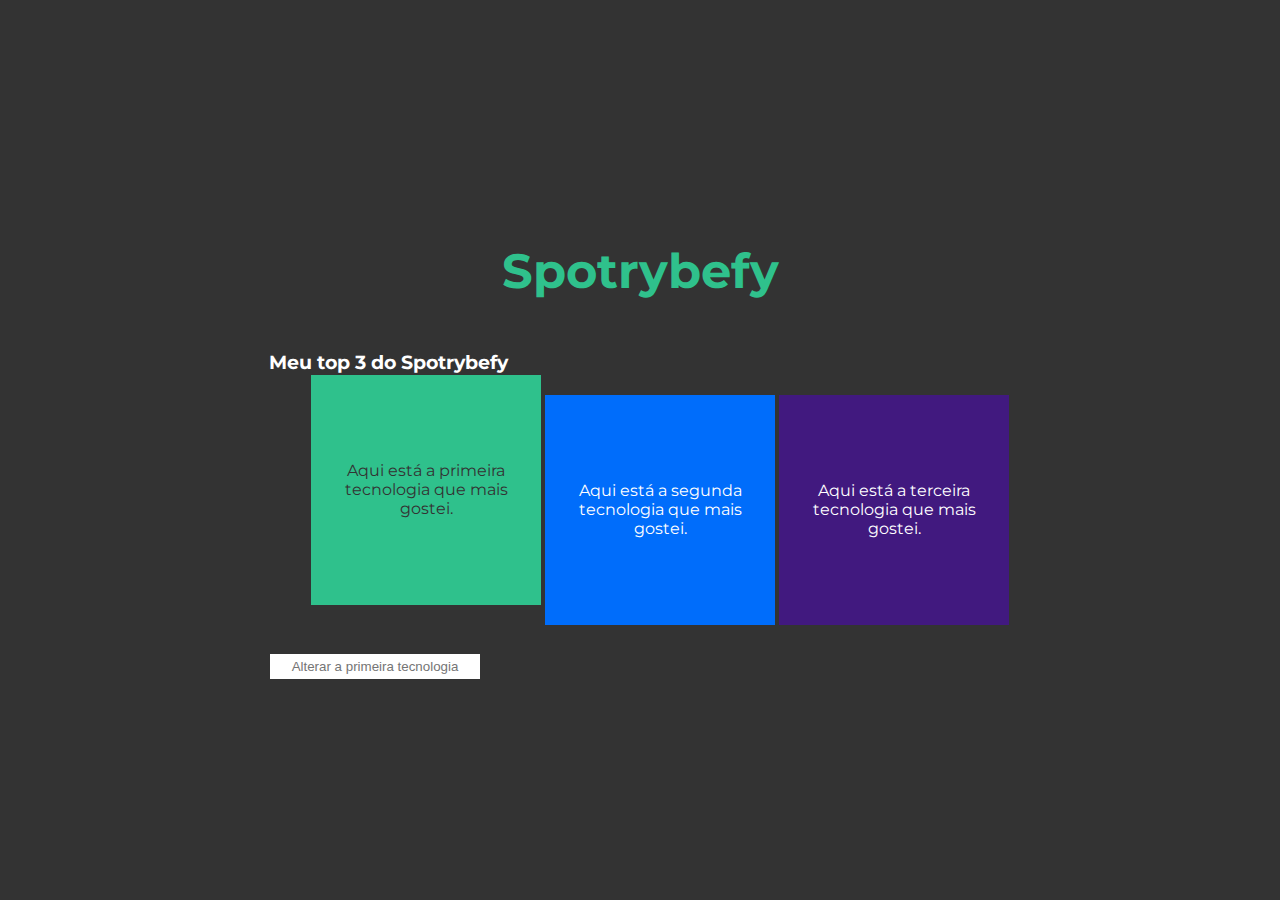
<file: bloco-5-javascript-dom-eventos-e-web-storage/dia-3-javascript-eventos/fixacao/index.html>
<!DOCTYPE html>
<html lang="pt-br">
  <head>
  <meta charset="UTF-8">
  <title>addEventListener</title>
  <link rel="preconnect" href="https://fonts.gstatic.com">
  <link href="https://fonts.googleapis.com/css2?family=Montserrat:wght@400;900&display=swap" rel="stylesheet">
  <link rel="stylesheet" href="style.css">
  </head>
  <body>
    <header> 
      <h1>Spotrybefy</h1>
    </header>
    <main>
      <h3 id="my-spotrybefy">Meu top 3 do Spotrybefy</h3>
      <ul class="container">
        <li class="tech" id="first-li">Aqui está a primeira tecnologia que mais gostei.</li>
        <li id="second-li">Aqui está a segunda tecnologia que mais gostei.</li>
        <li id="third-li">Aqui está a terceira tecnologia que mais gostei.</li>
      </ul>
      <input type="text" id="input" placeholder="Alterar a primeira tecnologia">      
    </main>
    <script src="main.js"></script>
  </body>
</html>
</file>
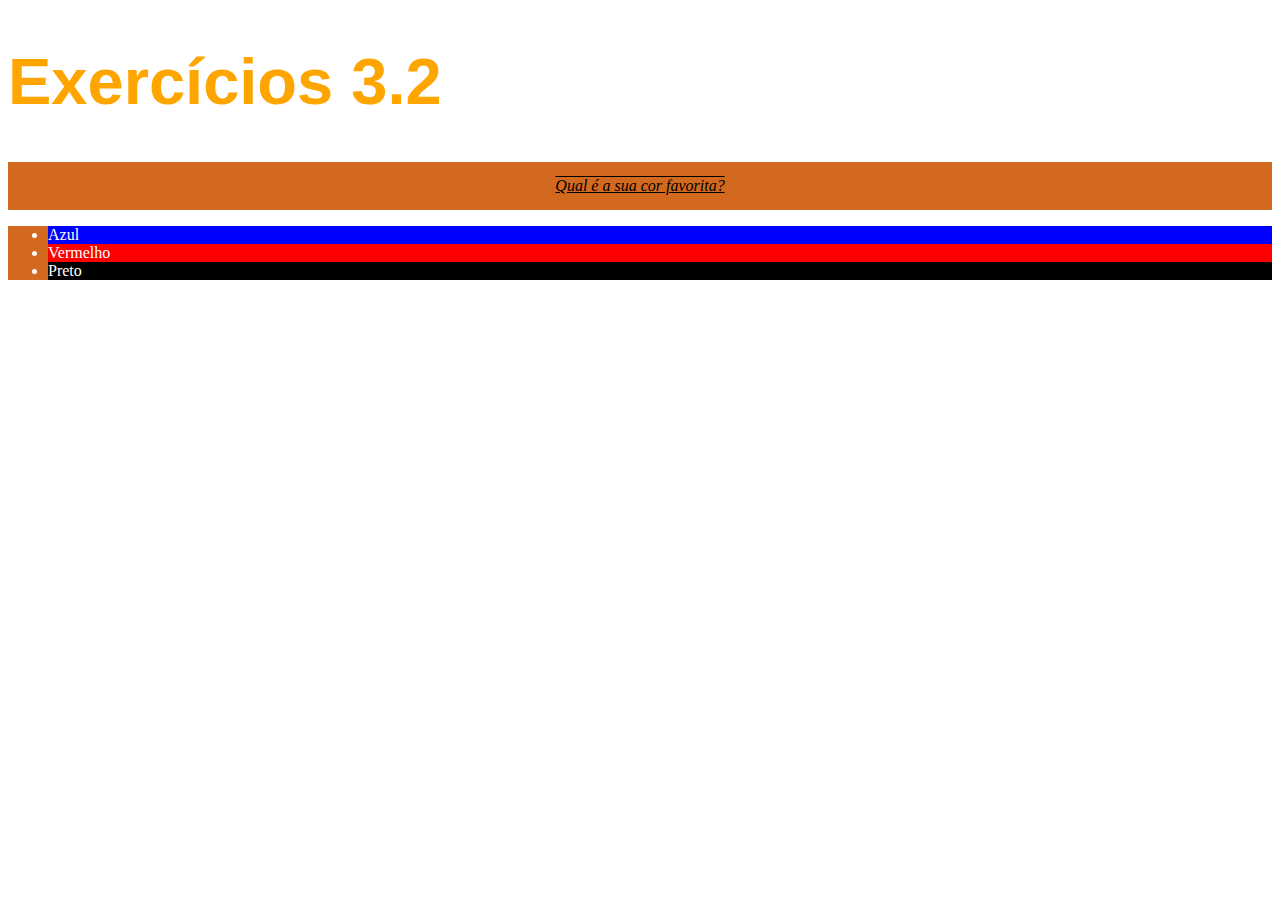
<file: fundamentos/bloco-3-introducao-a-html-e-css/dia-2-html-css-primeiros-passos-em-css/index.html>
<!DOCTYPE html>
<html lang="pt-br">
<head>
    <meta charset="UTF-8">
    <title>HTML</title>
    <link rel="stylesheet" type="text/css" href="style.css">
</head>
<body>
    <h1>Exercícios 3.2</h1>
    <p class="ulist">Qual é a sua cor favorita?</p>
    <ul class="ulist">
        <li id="azul">Azul</li>
        <li id="vermelho">Vermelho</li>
        <li id="preto">Preto</li>
    </ul>
</body>
</html>
</file>
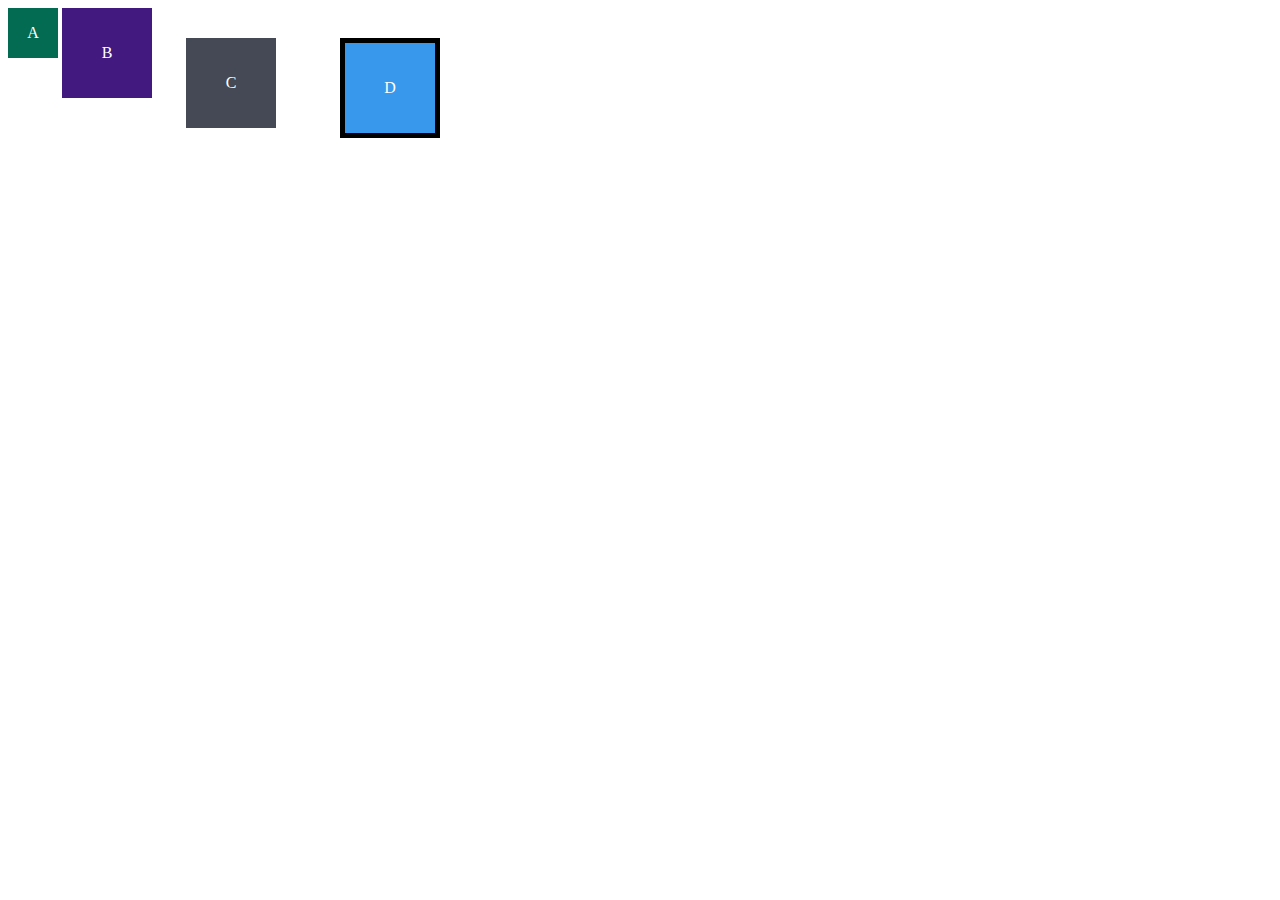
<file: fundamentos-3.3/bloco-3-introducao-a-html-e-css/dia-3-html-css-seletores-e-posicionamento/1-Box-Model/index.html>
<!DOCTYPE html>
<html lang="en">

<head>
    <meta charset="UTF-8">
    <meta name="viewport" content="width=device-width, initial-scale=1.0">
    <title>Exercício de Fixação: box model</title>
    <link rel="stylesheet" href="style.css">
</head>

<body>
    <div class="caixa width-and-height" style="background: #036b52">A</div>
    <div class="caixa width-and-height padding" style="background: #41197f;">B</div>
    <div class="caixa width-and-height padding margin" style="background: #444955">C</div>
    <div class="caixa width-and-height padding margin border" style="background: #3898EC">D</div>
</body>

</html>
</file>
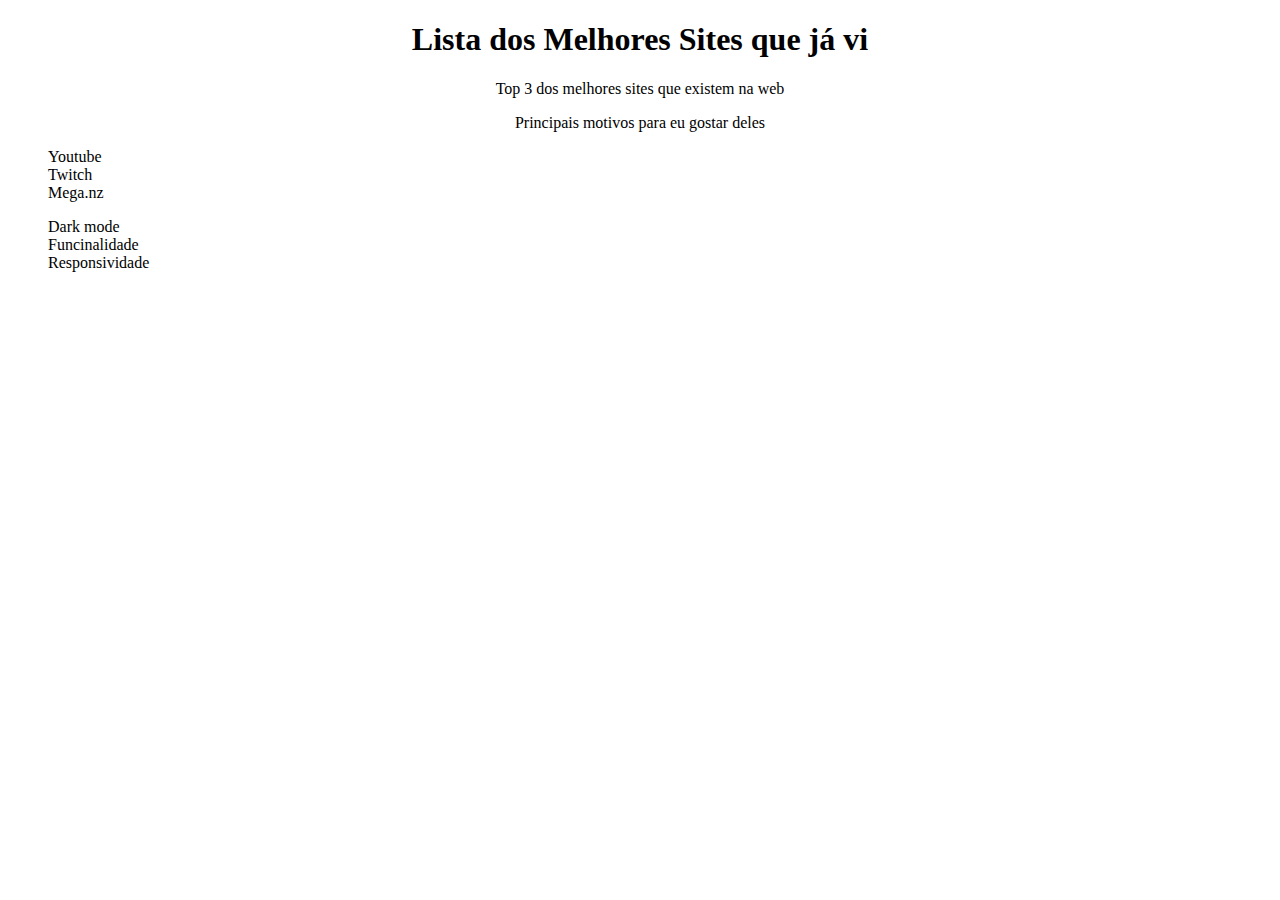
<file: fundamentos-3.3/bloco-3-introducao-a-html-e-css/dia-3-html-css-seletores-e-posicionamento/3-Agrupamento-de-Seletores-e-Pseudoclasses/fixar-1/index.html>
<!DOCTYPE html>
<html lang="pt-br">

<head>
    <meta charset="UTF-8">
    <title>Agrupando Seletores</title>
    <link rel="stylesheet" href="style.css">
</head>

<body>
    <h1>Lista dos Melhores Sites que já vi</h1>
    <p>Top 3 dos melhores sites que existem na web</p>
    <p>Principais motivos para eu gostar deles</p>
    <ol>
        <li>Youtube</li>
        <li>Twitch</li>
        <li>Mega.nz</li>
    </ol>
    <ul>
        <li>Dark mode</li>
        <li>Funcinalidade</li>
        <li>Responsividade</li>
    </ul>
</body>

</html>
</file>
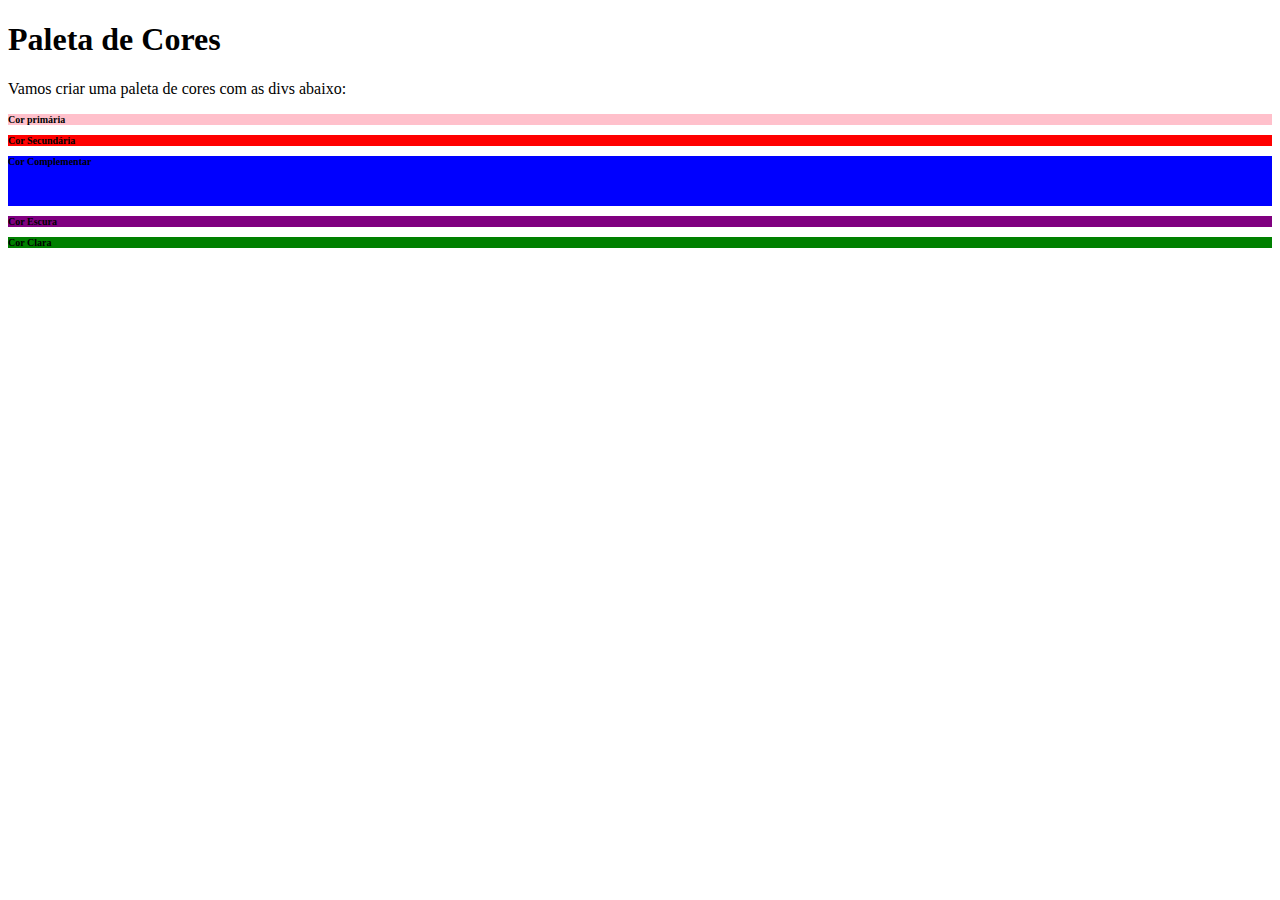
<file: fundamentos-3.3/bloco-3-introducao-a-html-e-css/dia-3-html-css-seletores-e-posicionamento/3-Agrupamento-de-Seletores-e-Pseudoclasses/fixar-2/index.html>
<!DOCTYPE html>
<html lang="pt-br">

<head>
    <meta charset="UTF-8">
    <title>Pseudoclasses</title>
    <link rel="stylesheet" href="style.css">
</head>

<body>
    <h1>Paleta de Cores</h1>
    <p>Vamos criar uma paleta de cores com as divs abaixo:</p>
    <div>
        <h3>Cor primária</h3>
    </div>
    <div>
        <h3>Cor Secundária</h3>
    </div>
    <div>
        <h3>Cor Complementar</h3>
    </div>
    <div>
        <h3>Cor Escura</h3>
    </div>
    <div>
        <h3>Cor Clara</h3>
    </div>
</body>

</html>
</file>
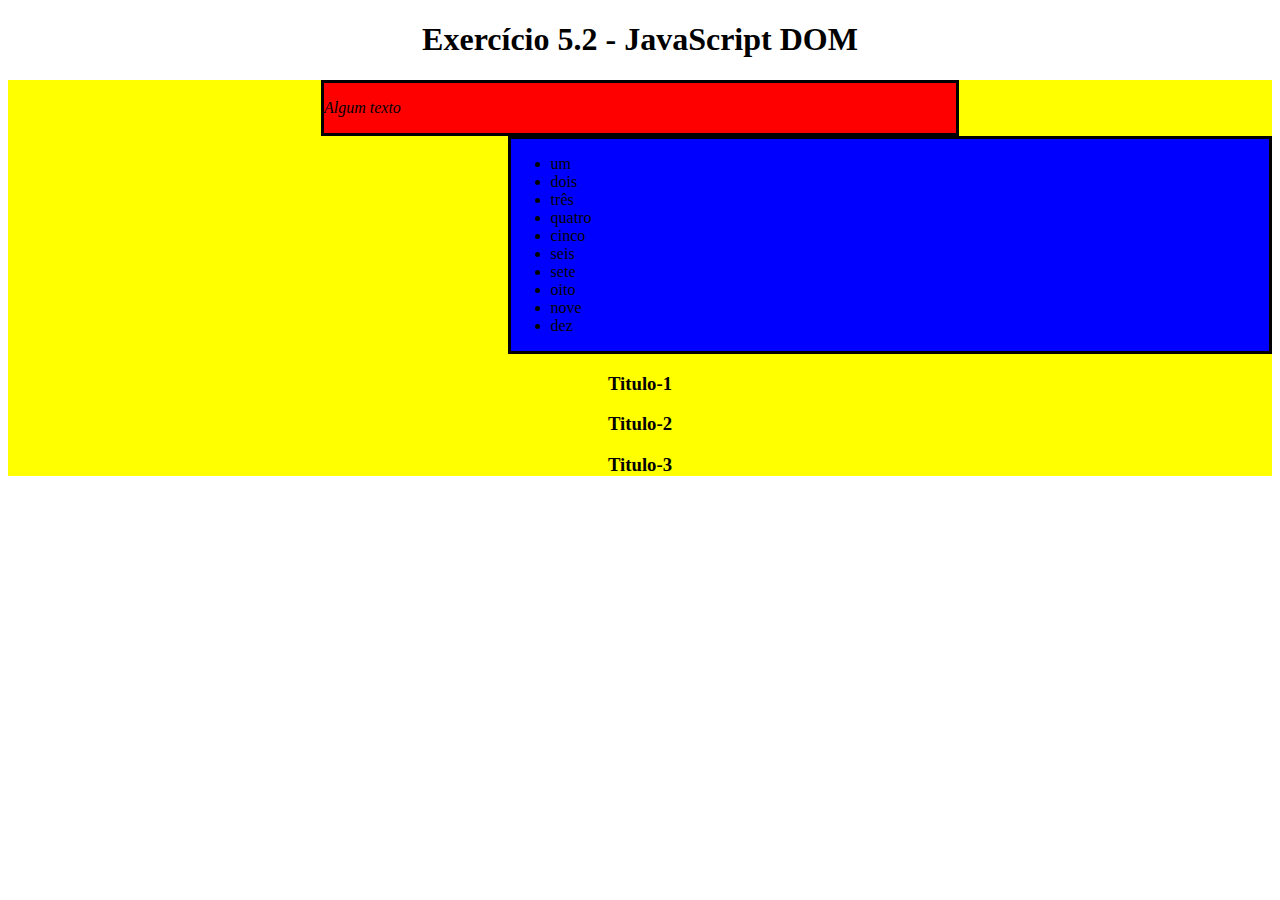
<file: fundamentos/bloco-5-javascript-dom-eventos-e-web-storage/dia-2-javascript-trabalhando-com-elementos/exercicios/exercises5_2.html>
<!DOCTYPE html>
<html>
  <head>
    <meta charset="UTF-8" />
    <meta name="viewport" content="width=device-width" />
    <title>Exercício 5.2</title>
    <style>
      section {
        border-color: black;
        border-style: solid;
      }

      .title {
        text-align: center;
      }

      .main-content {
        background-color: yellow;
      }

      .main-content .center-content {
        background-color: red;
        width: 50%;
        margin-left: auto;
        margin-right: auto;
      }

      .main-content .center-content p {
        font-style: italic;
      }

      .main-content .left-content {
        background-color: green;
        width: 60%;
        margin-left: 0;
        margin-right: auto;
      }

      .main-content .left-content .small-image {
        display: block;
        margin-left: auto;
        margin-right: auto;
        border-radius: 100%;
      }

      .main-content .right-content {
        background-color: blue;
        width: 60%;
        margin-left: auto;
        margin-right: 0;
      }

        .main-content .description {
        text-align: center;
      }
    </style>
  </head>
  <body>
    <script>
      let _body = document.querySelector('body');

      let _h1 = document.createElement('h1');
      _h1.innerText = "Exercício 5.2 - JavaScript DOM";
      _body.appendChild(_h1);
      
      let _main = document.createElement('main');
      _main.className = 'main-content';
      _body.appendChild(_main);

      let _sectionCenter = document.createElement('section');
      _sectionCenter.className = 'center-content';
      _main.appendChild(_sectionCenter);

      let _p = document.createElement('p');
      _p.innerText = 'Algum texto';
      _sectionCenter.appendChild(_p);

      let _sectionLeft = document.createElement('section');
      _sectionLeft.className = 'left-content';
      _main.appendChild(_sectionLeft);

      let _sectionRight = document.createElement('section');
      _sectionRight.className = 'right-content';
      _main.appendChild(_sectionRight);

      let _image = document.createElement('img');
      _image.src = 'https://picsum.photos/200';
      _image.className = 'small-image';
      _sectionLeft.appendChild(_image);

      let numerosExtenso = ['um', 'dois', 'três', 'quatro', 'cinco', 'seis', 'sete', 'oito', 'nove', 'dez'];
      let _ul = document.createElement('ul');
      for (let x = 0; x < numerosExtenso.length; x++)
      {
        let _li = document.createElement('li');
        _li.innerText = numerosExtenso[x];
        _ul.appendChild(_li);
      }
      _sectionRight.appendChild(_ul);

      for (let x = 0; x < 3; x++)
      {
        let _h3 = document.createElement('h3');
        _h3.innerText = `Titulo-${x + 1}`;
        _main.appendChild(_h3);
      }


      _h1.className = "title";

      let desc = document.querySelectorAll('h3');
      for (let x = 0; x < desc.length; x++)
      {
        desc[x].className = 'description';
      }

      let remover = document.querySelectorAll('section');
      for (let x = 0; x < remover.length; x++)
      {
        if (remover[x].className === "left-content")
          remover[x].parentNode.removeChild(remover[x]);

        if (remover[x].className === "right-content")
          remover[x].parentNode;
      }
    </script>
  </body>
</html>
</file>
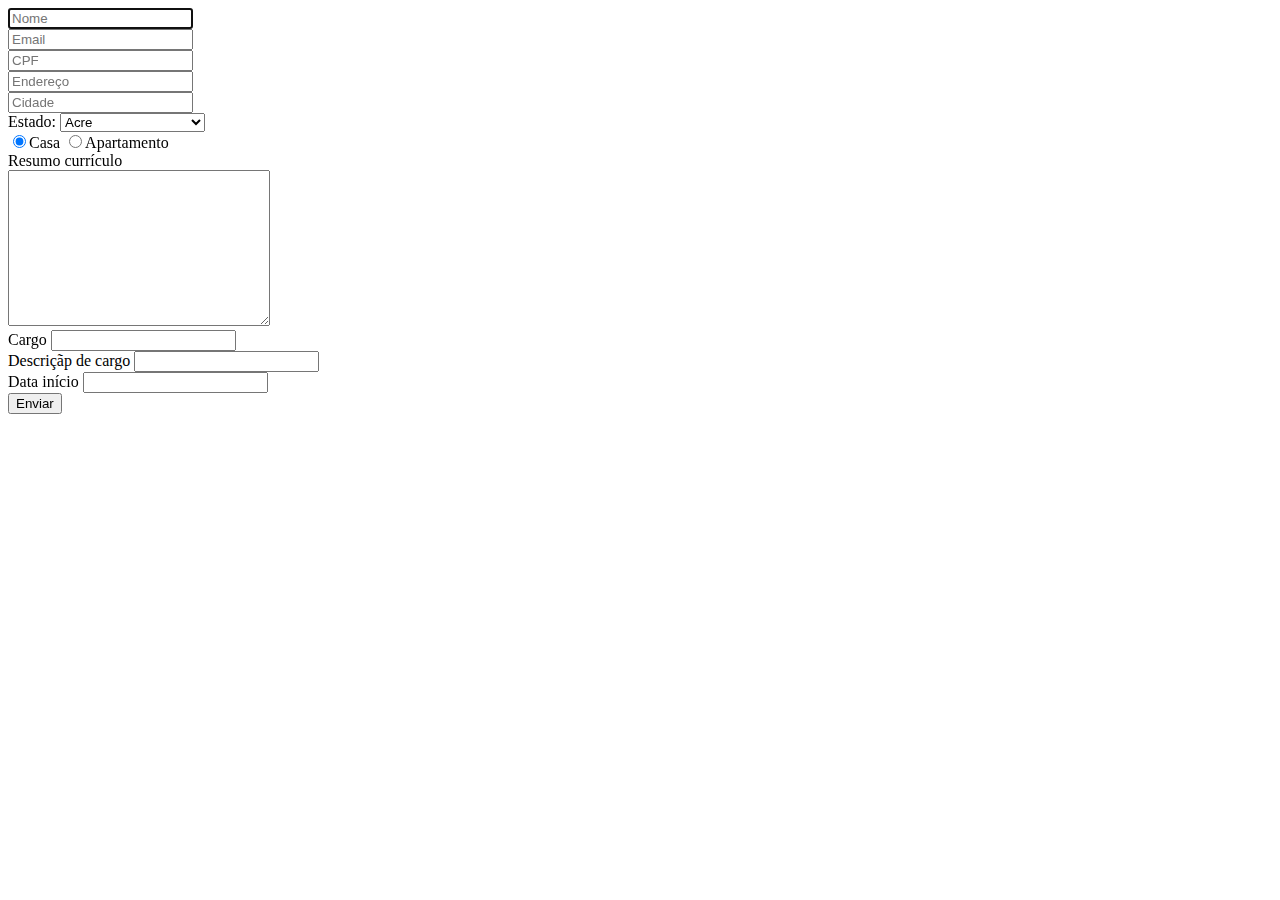
<file: fundamentos/bloco-6-html-e-css-forms-flexbox-e-responsivo/dia-1-html-css-forms/exercicios/form.html>
<!DOCTYPE html>
<html lang="en">
<head>
    <meta charset="UTF-8">
    <meta http-equiv="X-UA-Compatible" content="IE=edge">
    <meta name="viewport" content="width=device-width, initial-scale=1.0">
    <title>Document</title>
</head>
<body>
    <form action="" method="post">
        <input type="text" name="name id="name" placeholder="Nome" required maxlength="40" autofocus>
        <br>
        <input type="text" name="email" id="email" placeholder="Email" required maxlength="50">
        <br>
        <input type="text" name="cpf" id="cpf" placeholder="CPF" required maxlength="11">
        <br>
        <input type="text" name="endereco" id="endereco" placeholder="Endereço" required maxlength="200">
        <br>
        <input type="text" name="cidade" id="cidade" placeholder="Cidade" required maxlength="28">
        <br>
        <label for="estado">Estado:
            <select name="estado" id="estado" required>
            </select>
        </label>
        <br>
        <label for="casa">
            <input type="radio" name="tipo-moradia" value="Casa" id="casa" checked>Casa
        </label>
        <label for="apto">
            <input type="radio" name="tipo-moradia" 
            value="Apto" id="apto">Apartamento
        </label>
    </form>
    <form action="" method="post">
        <label for="resumo-cv">Resumo currículo
            <br>
            <textarea name="resumo-cv" id="resumo-cv" cols="30" rows="10" maxlength="1000" required></textarea>
        </label>
        <br>
        <label for="cargo">
            Cargo
            <input type="text" name="cargo" id="cargo" minlength="40" required>
        </label>
        <br>
        <label for="desc-cargo">
            Descriçãp de cargo
            <input type="text" name="desc-cargo" id="desc-cargo" minlength="500" required>
        </label>
        <br>
        <label for="data-inicio">
            Data início
            <input type="text" name="data-inicio" id="data-inicio" maxlength="10">
        </label>
        <br>
        <input type="submit" value="Enviar" id="btn-enviar">
    </form>
    <script src="script.js"></script>
</body>
</html>
</file>
<file: bloco-5-javascript-dom-eventos-e-web-storage/dia-3-javascript-eventos/fixacao/style.css>
body {
  align-items: center;
  background-color: #333;
  color: white;
  display: flex;
  flex-flow: column wrap;
  font-family: Montserrat, sans-serif;
  height: 100vh;
  justify-content: center;
  margin: 0;
  padding: 0;
  width: 100vw;
}

.container {
  display: flex;
  flex-flow: row wrap;
}

.container li {
  align-items: center;
  display: flex;
  flex-flow: column wrap;
  height: 200px;
  justify-content: center;
  margin: 2px;
  padding: 15px;
  text-align: center;
  transition: all 0.25s ease;
  width: 200px;
}

h1 {
  font-size: 48px;
  color: #2fc18c;
}

.container li:nth-of-type(1) {
  background-color: #2fc18c;
  color: #333;
}

.container li:nth-of-type(2) {
  background-color: #006dfb;
}

.container li:nth-of-type(3) {
  background-color: #41197f;
}

input {
  border: 1px solid #333;
  margin: 10px 0;
  padding: 5px;
  text-align: center;
  width: 200px;
}

input:hover {
  border: 1px solid #2fc18c;
}

input:focus {
  border: 1px solid #006dfb;
  outline: 2px solid #006dfb;
}

.tech {
  transform: translateY(-20px);
}
</file>
<file: fundamentos/bloco-3-introducao-a-html-e-css/dia-2-html-css-primeiros-passos-em-css/style.css>
h1 {
    font-size: 65px;
    color: orange;
    font-family: sans-serif;
}
p {
    font-weight: 600px;
    height: 3em;
    font-style: oblique;
    line-height: 3em;
    text-align: center;
    text-decoration: overline underline;
}
ul {
    background-color: darkgray;
}
li {
    color: white;
}
#azul {
    background-color: blue;
}
#vermelho {
    background-color: red;
}
#preto {
    background-color: black;
}
.ulist {
    background-color: chocolate;
}
body {
    font-size: 16px;
}
</file>
<file: fundamentos-3.3/bloco-3-introducao-a-html-e-css/dia-3-html-css-seletores-e-posicionamento/1-Box-Model/style.css>
.caixa {
    color: white;
    display: inline-block;
    line-height: 50px;
    text-align: center;
    vertical-align: top;
    }
    
    .width-and-height {
        height: 50px;
        width: 50px;
    }
    
    /* insira na classe abaixo um padding de 20px para aplicá-lo aos itens B, C e D */
    .padding {
        padding: 20px;
    }
    
    /* insira na classe abaixo uma margem de 30px para aplicá-la aos itens C e D */
    .margin {
        margin: 30px;
    }
    
    /* insira na classe abaixo uma borda com valor '5px solid black' para aplicá-la ao item D */
    .border {
        border: 5px solid black;
    }
</file>
<file: fundamentos-3.3/bloco-3-introducao-a-html-e-css/dia-3-html-css-seletores-e-posicionamento/3-Agrupamento-de-Seletores-e-Pseudoclasses/fixar-1/style.css>
h1, p {
    text-align: center;
}

li:hover {
    background-color: cadetblue;
}

li:active {
    font-family: 'Franklin Gothic Medium', 'Arial Narrow', Arial, sans-serif;
}

ul, ol {
    list-style: none;
}
</file>
<file: fundamentos-3.3/bloco-3-introducao-a-html-e-css/dia-3-html-css-seletores-e-posicionamento/3-Agrupamento-de-Seletores-e-Pseudoclasses/fixar-2/style.css>
div:hover {
    border: 5px ridge cadetblue;
}

div h3:nth-child(odd) {
    font-size: 10px;
}

body div:nth-child(3) {
    background-color: pink;
}

body div:nth-child(4) {
    background-color: red;
}

body div:nth-child(5) {
    background-color: blue;
    height: 50px;
}

body div:nth-child(6) {
    background-color: purple;
}

body div:nth-child(7) {
    background-color: green;
}
</file>
